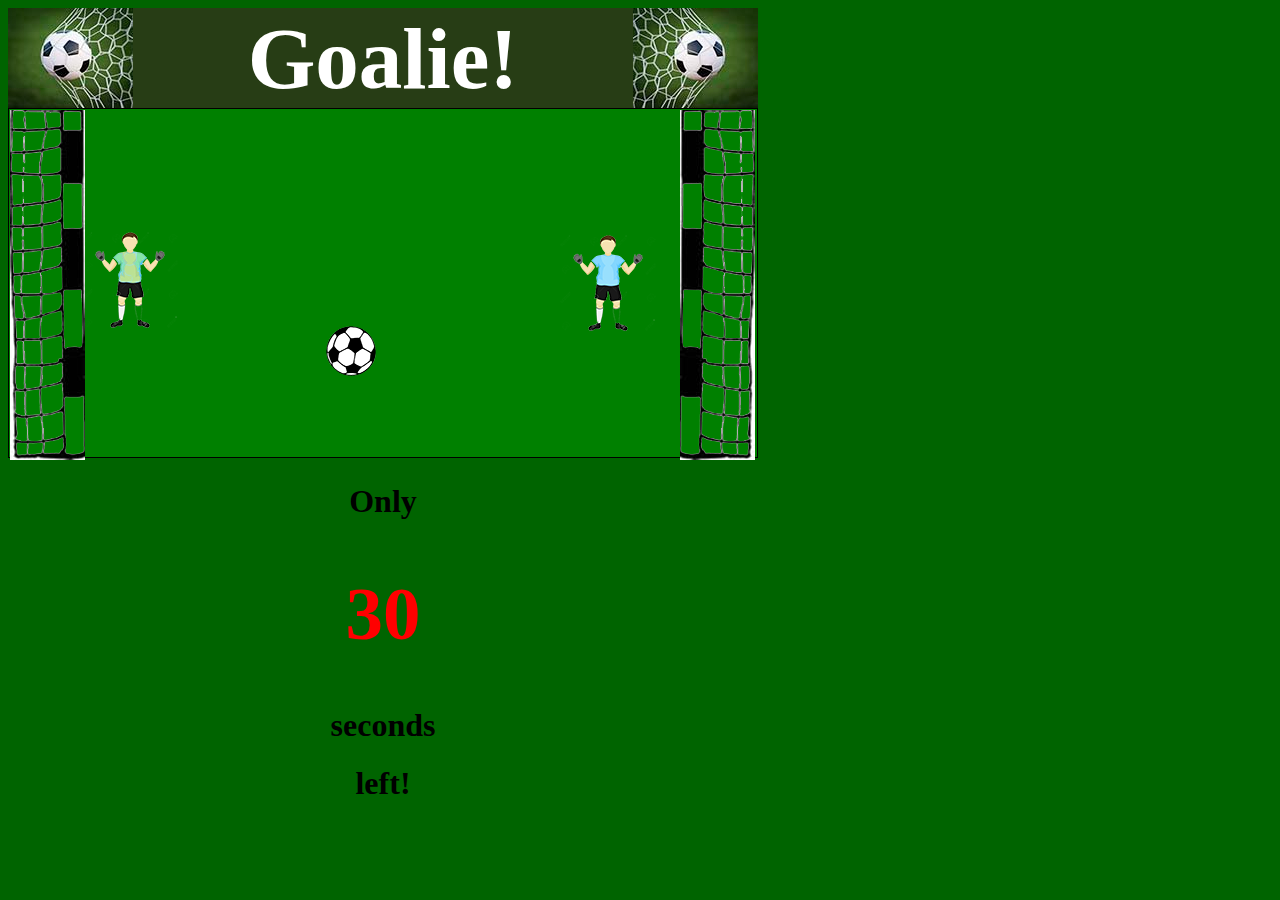
<file: index.html>
<!DOCTYPE html>
<html>
<head>
    <title>Goalie!</title>
	<link rel="stylesheet" type="text/css" href="stylesheet.css">

</head>

 <body>
	 <header>
	 	<img src="images/goalLeft100.jpg" id="leftGoal" alt="soccer goal">
		<img src="images/goalRight100.jpg" id="rightGoal" alt="soccer goal">
        <h1 id="goalie">Goalie!</h1>
	 </header>
	 
	 <div>
    	<img id="rightNet" src="images/rightNet.png" alt="net" />
    	<img id="leftNet" src="images/leftNet.png" alt="net" />
		<img id="greenGoalie" src="images/greenGoalie.png" alt="left goalie" />
		<canvas id="myCanvas" width="750" height="350"></canvas>
	 </div>
    
     <div id="timer">
         <h1> Only</h1>
         <h1 id="countdown">30</h1>
         <h1>seconds</h1>
         <h1>left!</h1>
     </div>
	 
	<script src="script.js"></script>
	 
</body>
</html>
</file>
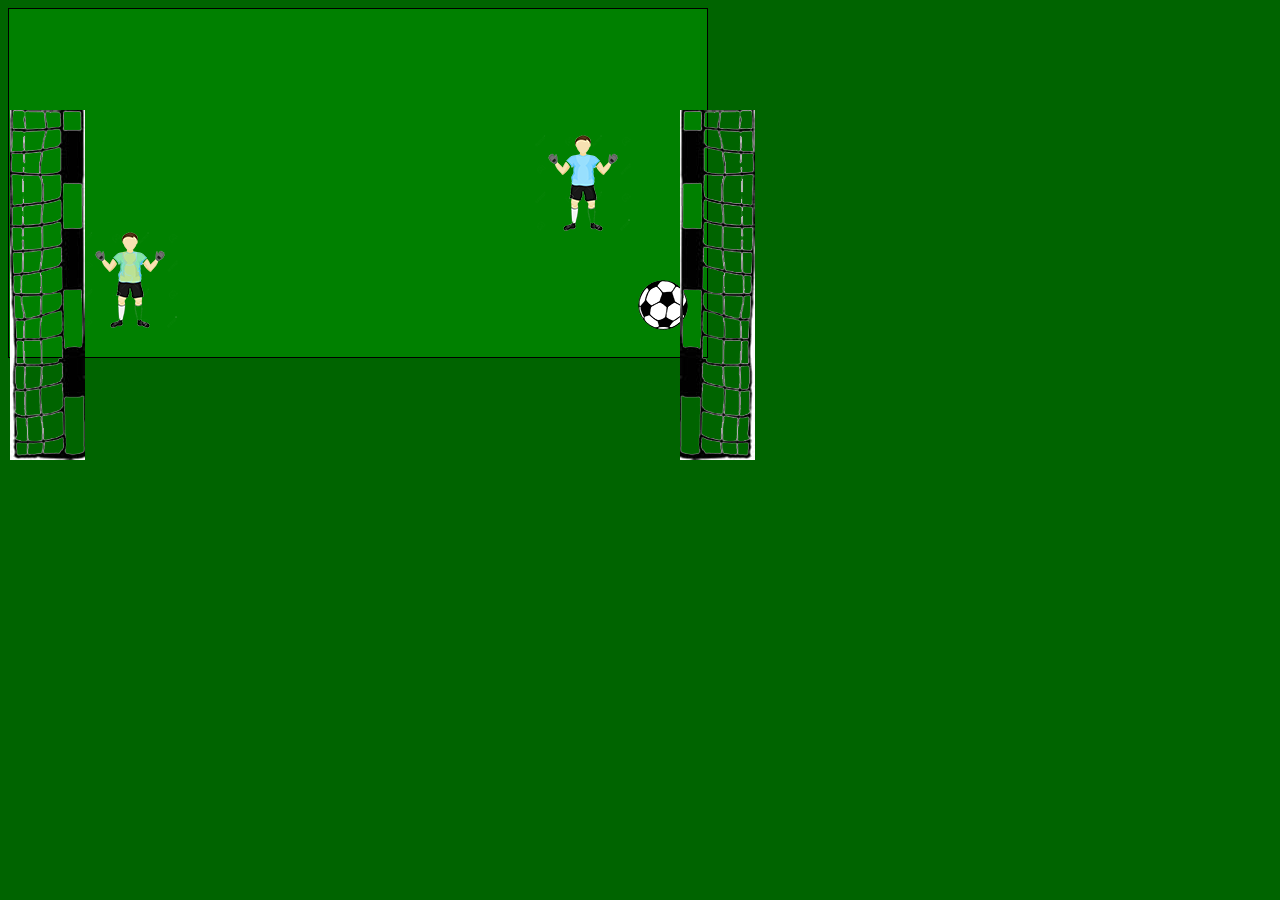
<file: Goalie Practice.html>
<!DOCTYPE html>
<html>
<head>
    <title>Goalie Practice</title>
	<link rel="stylesheet" type="text/css" href="stylesheet.css">
</head>

 <body>
	 <div>
    	<img id="rightNet" src="images/rightNet.png" alt="net" />
    	<img id="leftNet" src="images/leftNet.png" alt="net" />
		<img id="greenGoalie" src="images/greenGoalie.png" alt="left goalie" />

		<canvas id="myCanvas" width="700" height="350"></canvas>
	 </div>
	 

     
    <script type="text/javascript">
                    var canvas;
                    var ctx;
                    var x = 500;        // this is the starting position
                    var y = 250;
                    var mx = 1;
                    var my = 1;
                    var screenWidth = 700;
                    var screenHeight = 350;
                    var bouncerWidth = 50;
                    var bouncerHeight = 50;
                    var obsWidth = 100;
                    var obsHeight = 100;
                    var obsPosX = 525;
                    var obsPosY = 125;
                    var obsSpeed = 2;
        
                    var net = new Image();
                    net.src = "images/net.jpg";
                    var goalie = new Image();
                    goalie.src = "images/myGoalie.png";
                    var ball = new Image();
                    ball.src = "images/ball50.png";
					var greenGoalie = new Image();
					greenGoalie.src = "images/greenGoalie.png";

        function drawBorder()
            {
            ctx.rect(0,0,screenWidth, screenHeight);
            ctx.stroke();
            }   
        
        function drawGoalie(obsPosX, obsPosY)
            {
            ctx.drawImage(goalie, obsPosX, obsPosY);
            }
            
        function drawBall(x, y)   //this draws the square
            {
            ctx.drawImage(ball,x,y);
            }

        function clear()        //this clears the canvas
            {
            ctx.clearRect(0, 0, screenWidth, screenHeight);
            }

        function init()         //this calls the draw() function every 10ms
            {
            canvas = document.getElementById("myCanvas");
            ctx = canvas.getContext("2d");
            return setInterval(draw, 3);
            }

        function draw()         //this animates the square
            {
            clear();
            drawBorder();
            drawGoalie(obsPosX, obsPosY );
            drawBall(x, y);
            
        //outerwalls
            if (x + mx > screenWidth - bouncerWidth || x + mx < 0)
                mx = -mx;
            if (y + my > screenHeight - bouncerHeight || y + my < 0)
                my = -my;
                
        //obstacle
            if (
                (x + mx >= obsPosX - bouncerWidth &&
                 x + mx <= obsPosX + obsWidth) &&
                (y + my == obsPosY - bouncerHeight || 
                 y + my == obsPosY + obsHeight))
                    {
                    my = -my;
                    }
            if (   
                (y + my >= obsPosY - bouncerHeight &&  
                 y + my <= obsPosY + obsHeight) && 
                (x + mx == obsPosX - bouncerWidth ||
                 x + mx == obsPosX + obsWidth))
                    {
                    mx = -mx;    
     			    }
    
            x += mx;
            y += my;
            }
        
        function doKeyDown(event)
            {
            switch (event.keyCode) 
                {
                case 38:  /* Up arrow was pressed */
                    obsPosY -= obsSpeed;
                    if (obsPosY - my < 0)
                        {
                        obsPosY = 0;
                        }
                    break;
                case 40:  /* Down arrow was pressed */
                    obsPosY+= obsSpeed;
                    if (obsPosY + my >= screenHeight - obsHeight)
                        {
                        obsPosY = screenHeight - obsHeight;
                        }
                    break;
                case 37:  /* Left arrow was pressed */
                    obsPosX -= obsSpeed;
                    if (obsPosX - mx <= 0)
                        {
                        obsPosX = 0;
                        }
                    break;
                case 39:  /* Right arrow was pressed */
                    obsPosX += obsSpeed;
                    if (obsPosX + mx >= screenWidth - obsWidth)
                        {
                        obsPosX = screenWidth - obsWidth;
                        }
                    break;
                }
            }

        init();                 //this starts the whole thing going
        window.addEventListener("keydown", doKeyDown, true);
 
    </script>
</body>
</html>
</file>
<file: stylesheet.css>
body
    {
    background-color: darkgreen;
    }

header
	{
    display: inline-block;
	width: 750px;
	height: 100px;
	margin-top: 0px;
	margin-right: 0px;
	margin-bottom: 0px;
	margin-left: 0px;
	}

#goalie
	{
	position: relative;
	margin-top: 0px;
	margin-right: 0px;
	margin-bottom: 0px;
	margin-left: 125px;
	height: 100px;
	width: 500px;
	background-color: #273d15;	
	font-size: 87px;
	color: white;
	text-align: center;
	}

#leftGoal
	{
	position: relative;
	float: left;
	}

#rightGoal
	{
	position: relative;
	float: right;
	margin-top: 0px;
	margin-right: 0px;
	margin-bottom: 0px;
	margin-left: 0px;
	}

#myCanvas
	{
	background-color: green;
	}

#rightNet
	{
    position: absolute;
    left: 680px;
    top: 110px;
    z-index: 1;
	}

#leftNet
	{
    position: absolute;
    left: 10px;
    top: 110px;
    z-index: 1;
	}

#greenGoalie
	{
    position: absolute;
    left: 80px;
    top: 230px;
    z-index: 1;
	}

#timer
    {
    width: 750px;
    text-align: center;
    background-color: darkgreen;
    }

#countdown
    {
    font-size: 75px;
    color: red;
    }
</file>
